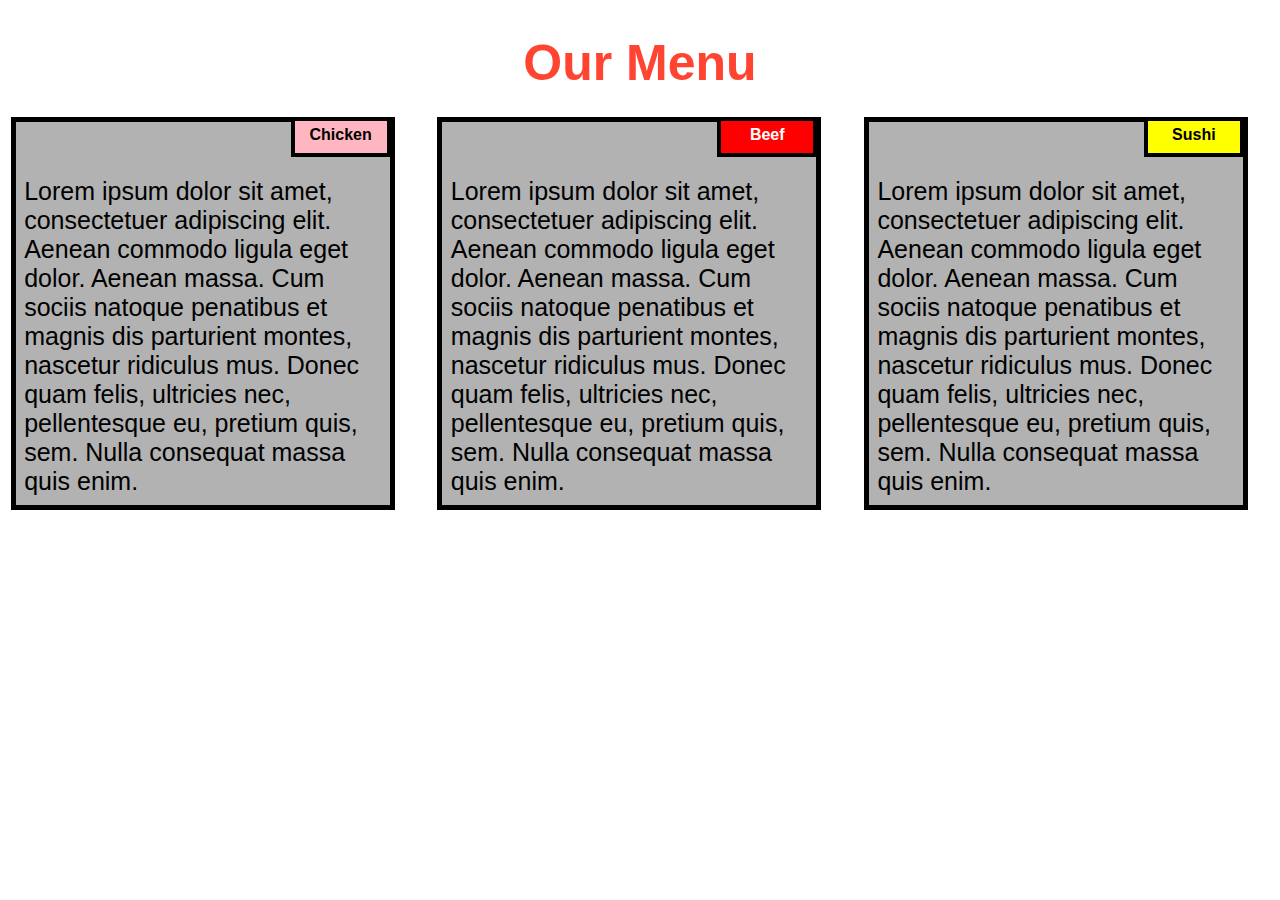
<file: Module2-solution/index.html>
<!DOCTYPE html>
<html>
    <head>
        <title>Responsive Layout</title>
        <meta name="viewport" content="width=device-width, initial-scale=1">
        <link rel="stylesheet" type="text/css" href="style.css">
    </head>
    <body>
        <h1>Our Menu</h1>
        <div class="col-lg-4 col-md-6 col-sm-12">
            <div class="box">
                <p class="content-name name1">Chicken</p>
                <p class="content">Lorem ipsum dolor sit amet, consectetuer adipiscing elit. Aenean commodo ligula eget
                    dolor. Aenean massa. Cum sociis natoque penatibus et magnis dis parturient montes, nascetur ridiculus
                    mus. Donec quam felis, ultricies nec, pellentesque eu, pretium quis, sem. Nulla consequat massa quis
                    enim.</p>
            </div>
        </div>
        <div class="col-lg-4 col-md-6 col-sm-12">
            <div class="box">
                <p class="content-name name2">Beef</p>
                <p class="content">Lorem ipsum dolor sit amet, consectetuer adipiscing elit. Aenean commodo ligula eget
                    dolor. Aenean massa. Cum sociis natoque penatibus et magnis dis parturient montes, nascetur ridiculus
                    mus. Donec quam felis, ultricies nec, pellentesque eu, pretium quis, sem. Nulla consequat massa quis
                    enim.</p>
            </div>
        </div>
        <div class="col-lg-4 col-md-12 col-sm-12">
            <div class="box">
                <p class="content-name name3">Sushi</p>
                <p class="content">Lorem ipsum dolor sit amet, consectetuer adipiscing elit. Aenean commodo ligula eget
                    dolor. Aenean massa. Cum sociis natoque penatibus et magnis dis parturient montes, nascetur ridiculus
                    mus. Donec quam felis, ultricies nec, pellentesque eu, pretium quis, sem. Nulla consequat massa quis
                    enim.</p>
            </div>
        </div>
    </body>
</html>
</file>
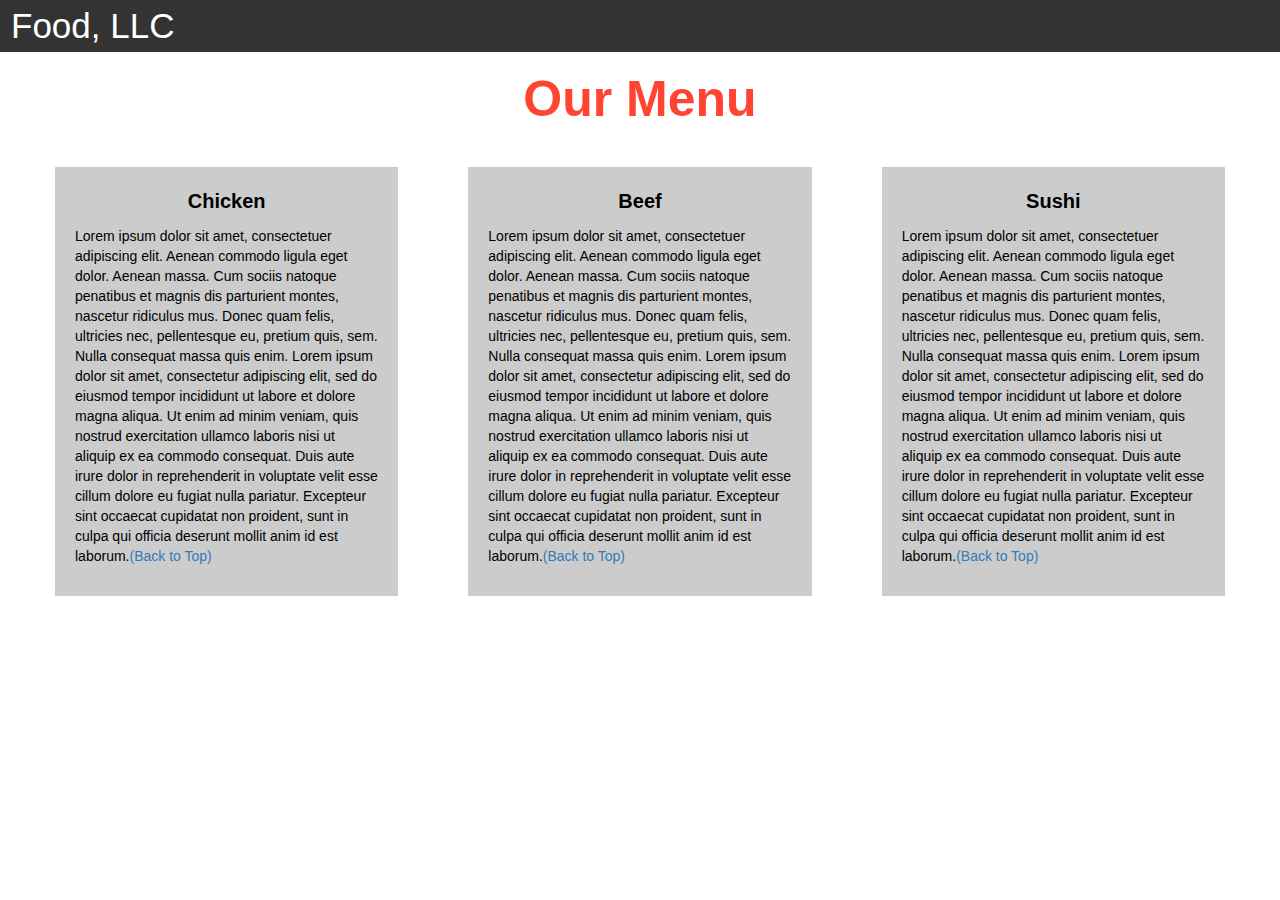
<file: Module3-solution/index.html>
<!DOCTYPE html>
<html>
    <head>
        <title>Module 3</title>
        <meta name="viewport" content="width=device-width, initial-scale=1">
        <link rel="stylesheet" href="https://maxcdn.bootstrapcdn.com/bootstrap/3.3.7/css/bootstrap.min.css">
        <script src="https://ajax.googleapis.com/ajax/libs/jquery/3.3.1/jquery.min.js"></script>
        <script src="https://maxcdn.bootstrapcdn.com/bootstrap/3.3.7/js/bootstrap.min.js"></script>
    </head>
    <meta name="viewport" content="width=device-width, initial-scale=1">
    <link rel="stylesheet" type="text/css" href="style.css">
    <body>
        <nav class="navbar" id="top">
        <div class="container-fluid">
            <div class="navbar-header">
            <button type="button" class="navbar-toggle" data-toggle="collapse" data-target="#myNavbar">
                <span class="icon-bar"></span>
                <span class="icon-bar"></span>
                <span class="icon-bar"></span> 
            </button>
            <a class="navbar-brand" href="#">Food, LLC</a>
            </div>
            <div class="collapse" id="myNavbar">
            <ul class="nav navbar-nav visible-xs">
                <li><a class="menu-item" href="#">Chicken</a></li>
                <li><a class="menu-item" href="#">Beef</a></li> 
                <li><a class="menu-item" href="#">Sushi</a></li> 
            </ul>
            </div>
        </div>
        </nav>
        <h1 class="main-title">Our Menu</h1>
        <div class="row">
        <div class="col-lg-4 col-md-6 col-sm-12">
            <div class="content-box">
            <p class="item-name">Chicken</p>
            <p>Lorem ipsum dolor sit amet, consectetuer adipiscing elit. Aenean commodo ligula eget dolor. Aenean massa. Cum sociis natoque penatibus et magnis dis parturient montes, nascetur ridiculus mus. Donec quam felis, ultricies nec, pellentesque eu, pretium quis, sem. Nulla consequat massa quis enim. Lorem ipsum dolor sit amet, consectetur adipiscing elit, sed do eiusmod tempor incididunt ut labore et dolore magna aliqua. Ut enim ad minim veniam, quis nostrud exercitation ullamco laboris nisi ut aliquip ex ea commodo consequat. Duis aute irure dolor in reprehenderit in voluptate velit esse cillum dolore eu fugiat nulla pariatur. Excepteur sint occaecat cupidatat non proident, sunt in culpa qui officia deserunt mollit anim id est laborum.<a href="#top">(Back to Top)</a></p>
            </div>
        </div>
        <div class="col-lg-4 col-md-6 col-sm-12">
            <div class="content-box">
            <p class="item-name">Beef</p>
            <p>Lorem ipsum dolor sit amet, consectetuer adipiscing elit. Aenean commodo ligula eget dolor. Aenean massa. Cum sociis natoque penatibus et magnis dis parturient montes, nascetur ridiculus mus. Donec quam felis, ultricies nec, pellentesque eu, pretium quis, sem. Nulla consequat massa quis enim. Lorem ipsum dolor sit amet, consectetur adipiscing elit, sed do eiusmod tempor incididunt ut labore et dolore magna aliqua. Ut enim ad minim veniam, quis nostrud exercitation ullamco laboris nisi ut aliquip ex ea commodo consequat. Duis aute irure dolor in reprehenderit in voluptate velit esse cillum dolore eu fugiat nulla pariatur. Excepteur sint occaecat cupidatat non proident, sunt in culpa qui officia deserunt mollit anim id est laborum.<a href="#top">(Back to Top)</a></p>
            </div>
        </div>
        <div class="col-lg-4 col-md-12 col-sm-12">
            <div class="content-box">
            <p class="item-name">Sushi</p>
            <p>Lorem ipsum dolor sit amet, consectetuer adipiscing elit. Aenean commodo ligula eget dolor. Aenean massa. Cum sociis natoque penatibus et magnis dis parturient montes, nascetur ridiculus mus. Donec quam felis, ultricies nec, pellentesque eu, pretium quis, sem. Nulla consequat massa quis enim. Lorem ipsum dolor sit amet, consectetur adipiscing elit, sed do eiusmod tempor incididunt ut labore et dolore magna aliqua. Ut enim ad minim veniam, quis nostrud exercitation ullamco laboris nisi ut aliquip ex ea commodo consequat. Duis aute irure dolor in reprehenderit in voluptate velit esse cillum dolore eu fugiat nulla pariatur. Excepteur sint occaecat cupidatat non proident, sunt in culpa qui officia deserunt mollit anim id est laborum.<a href="#top">(Back to Top)</a></p>
            </div>
        </div>
        </div>
    </body>
</html>
</file>
<file: Module2-solution/style.css>
* {
    box-sizing: border-box;
}

body{
    margin: 0;
    padding: 0;
    font-family: "Comic Sans MS", cursive, sans-serif;
}

.row{
    margin-top: 5%;
    margin-bottom: 5%;
}

h1 {
    margin-bottom: 15px;
    text-align: center;
    color: #ff4532;
    font-size: 50px;
}

.box{
    width: 100%;
    overflow: none;
}

.content-name{
    overflow: none;
    text-align: center;
    border: 4px solid black;
    width: 100px;
    height: 40px;
    padding: 5px;
    float: right;
    margin-right: 36px;
    margin-top: 0px;
    font-weight: bold;
    position: relative;
}

.content{
    border: 5px solid black;
    width: 90%;
    height: auto;
    margin: 2.5%;
    color: black;
    font-size: 25px;
    padding: 2%;
    padding-top: 55px;
    background-color: rgba(0,0,0,0.3);
}

.name1{
    background-color: #FFB6C1;
}

.name2{
    color: white;
    background-color: #FF0000;
}
.name3{
    background-color: #FFFF00;
}

@media (min-width: 992px) {
    .col-lg-4 {
        float: left;
        width: 33.33%;
    }
}

@media (min-width: 768px) and (max-width: 991px) {
    .col-md-6,.col-md-12 {
        float: left;
    }
    .col-md-6 {
        width: 50%;
    }
    .col-md-12 {
        margin-left: -10px;
        width: 100%;
    }
    .name3{
        margin-right: 65px;
        width: 100px;
    }
}

@media (min-width: 0px) and (max-width: 767px) {
    .col-sm-12 {
        float: left;
        width: 100%;
    }
    .content-name{
        margin-right: 30px;
    }
}
</file>
<file: Module3-solution/style.css>
.container-fluid{
	margin: 0;
	padding: 0;
}
.navbar{
	border-radius: 0px;
	background-color: rgba(0,0,0,0.8);
}
.navbar-brand{
  font-size: 35px;
  color: white;
  padding-left: 25px;
}
.navbar-brand:hover{
	color: white;
}
.nav{
	margin: 0;
	padding: 0;
}
.navbar-nav{
  font-size: 25px;
  text-align: center;
  margin: 0;
  padding: 0;
}
.navbar-toggle{
	border: 2px solid white;
	margin-right: 25px;
}
.icon-bar{
	background-color: white;
}
.main-title{
  margin-bottom: 15px;
  text-align: center;
  color: #ff4532;
  font-size: 50px;
  font-family: "Comic Sans MS", cursive, sans-serif;
  font-weight: bold;
}
li{
	box-sizing: border-box;
	width: 100%;
}
.menu-item{
	padding: 0;
	margin: 0;
	width: 100%;
	background-color: white;
	border-bottom: 1px solid black;
	color: black;
	display: block;
}
.menu-item:hover{
	background-color: rgba(0,0,0,0.9);
	color: rgba(0,0,0,0.4);
}
.row{
	margin: 20px;
}
.content-box{
	margin: 20px;
	width: auto;
	height: auto;
	color: black;
	background-color: rgba(0,0,0,0.2);
	font-family: "Comic Sans MS", cursive, sans-serif;
	padding: 20px;
}
.item-name{
	text-align: center;
	font-size: 20px;
	font-weight: bold;
}
#top{

}
</file>
